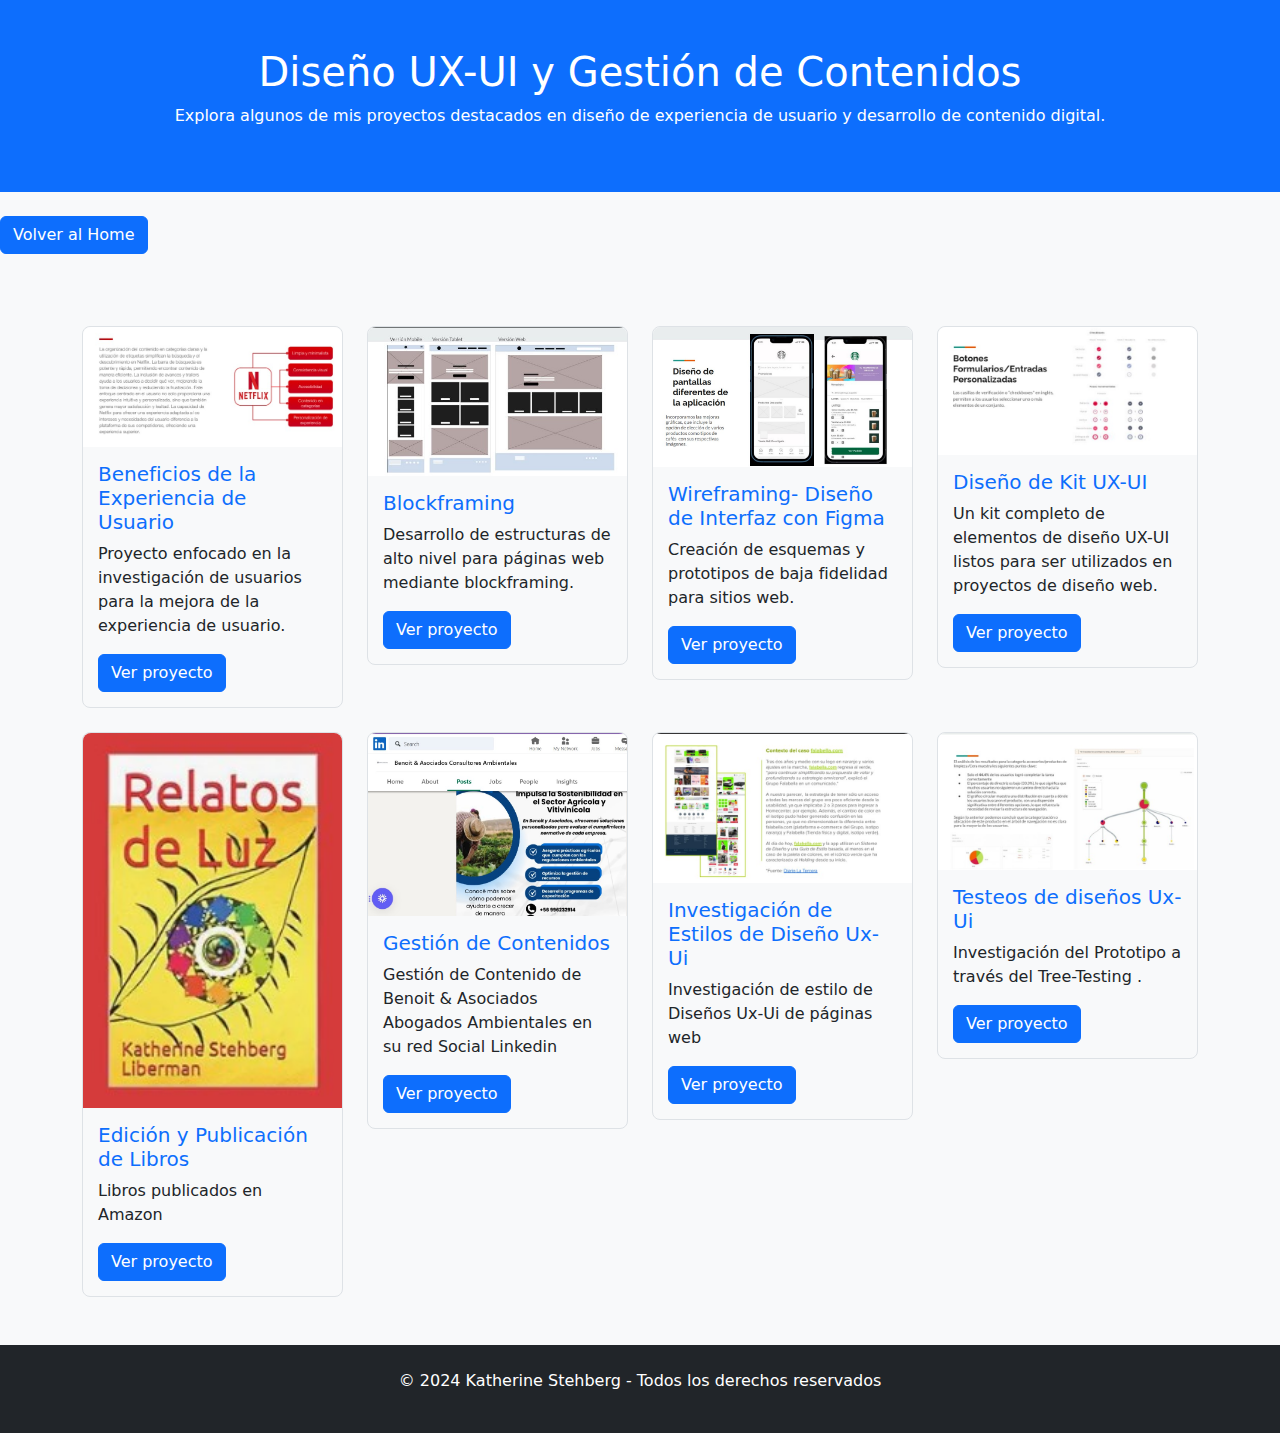
<file: servicios_diseno.html>
<!DOCTYPE html>
<html lang="es">

<head>
    <meta charset="UTF-8">
    <meta name="viewport" content="width=device-width, initial-scale=1.0">
    <meta name="description" content="Portafolio de Diseño UX-UI y Gestión de Contenidos - Katherine Stehberg">
    <title>Portafolio - Diseño UX-UI y Gestión de Contenidos</title>
    <link href="https://cdn.jsdelivr.net/npm/bootstrap@5.2.3/dist/css/bootstrap.min.css" rel="stylesheet">
    <link rel="stylesheet" href="./css/servicios_web.css">
</head>

<body>
    <header class="py-5 text-center bg-primary text-white">
        <h1>Diseño UX-UI y Gestión de Contenidos</h1>
        <p>Explora algunos de mis proyectos destacados en diseño de experiencia de usuario y desarrollo de contenido digital.</p>
    </header>
    <a href="index.html" class="btn btn-primary my-4">Volver al Home</a>

    <section class="container py-5">
        <div class="row g-4">
            <!-- Proyecto 1 - Investigación UX-UI -->
            <div class="col-lg-3 col-md-6">
                <div class="portfolio-card">
                    <img src="./assets/img/beneficios_UI.jpg" alt="Beneficio de la Experiencia de Usuario" class="portfolio-img w-100">
                    <div class="portfolio-content">
                        <h5 class="portfolio-title">Beneficios de la Experiencia de Usuario</h5>
                        <p>Proyecto enfocado en la investigación de usuarios para la mejora de la experiencia de usuario.</p>
                        <a href="https://drive.google.com/file/d/1xCaC2z_bPMN_MYVoocsQWWjfpVtsqS8_/view?usp=sharing" class="btn btn-primary" target="_blank">Ver proyecto</a>
                    </div>
                </div>
            </div>
            <!-- Proyecto 2 - Blockframing -->
            <div class="col-lg-3 col-md-6">
                <div class="portfolio-card">
                    <img src="./assets/img/blockframing.jpg" alt="Blockframing" class="portfolio-img w-100">
                    <div class="portfolio-content">
                        <h5 class="portfolio-title">Blockframing</h5>
                        <p>Desarrollo de estructuras de alto nivel para páginas web mediante blockframing.</p>
                        <a href="https://drive.google.com/file/d/1noFBijFT_fhD0leGv5Wk4W1Jhly9AU8c/view?usp=sharing" class="btn btn-primary" target="_blank">Ver proyecto</a>
                    </div>
                </div>
            </div>
            <!-- Proyecto 3 - Wireframing -->
            <div class="col-lg-3 col-md-6">
                <div class="portfolio-card">
                    <img src="./assets/img/diseno_figma_starbucks.jpg" alt="Wireframing" class="portfolio-img w-100">
                    <div class="portfolio-content">
                        <h5 class="portfolio-title">Wireframing- Diseño de Interfaz con Figma</h5>
                        <p>Creación de esquemas y prototipos de baja fidelidad para sitios web.</p>
                        <a href="https://drive.google.com/file/d/1FYvh_ExWZkcCDCcGza8IdfW_2faikcot/view?usp=sharing" class="btn btn-primary" target="_blank">Ver proyecto</a>
                    </div>
                </div>
            </div>
            <!-- Proyecto 4 - Diseño de Kit UX-UI -->
            <div class="col-lg-3 col-md-6">
                <div class="portfolio-card">
                    <img src="./assets/img/kit.jpg" alt="Diseño de Kit UX-UI" class="portfolio-img w-100">
                    <div class="portfolio-content">
                        <h5 class="portfolio-title">Diseño de Kit UX-UI</h5>
                        <p>Un kit completo de elementos de diseño UX-UI listos para ser utilizados en proyectos de diseño web.</p>
                        <a href="https://drive.google.com/file/d/1hXiQN1pYY2QqTLxcD_hJU77D99M6mhBL/view?usp=sharing" class="btn btn-primary" target="_blank">Ver proyecto</a>
                    </div>
                </div>
            </div>
            <!-- Proyecto 5 - Edición y Publicación de Libros -->
            <div class="col-lg-3 col-md-6">
                <div class="portfolio-card">
                    <img src="./assets/img/libros_publicados.jpg" alt="Edición y Publicación de Libros" class="portfolio-img w-100">
                    <div class="portfolio-content">
                        <h5 class="portfolio-title">Edición y Publicación de Libros</h5>
                        <p>Libros publicados en Amazon</p>
                        <a href="https://www.amazon.com/s?k=Katherine+Stehberg&crid=PGJIO0O4DGZK&sprefix=katherine+stehberg%2Caps%2C394&ref=nb_sb_noss" class="btn btn-primary" target="_blank">Ver proyecto</a>
                    </div>
                </div>
            </div>
            <!-- Proyecto 6 - Gestión de Contenidos -->
            <div class="col-lg-3 col-md-6">
                <div class="portfolio-card">
                    <img src="./assets/img/benoit_asociados.jpg" alt="Gestión de Contenidos Redes Sociales" class="portfolio-img w-100">
                    <div class="portfolio-content">
                        <h5 class="portfolio-title">Gestión de Contenidos</h5>
                        <p>Gestión de Contenido de Benoit & Asociados Abogados Ambientales en su red Social Linkedin </p>
                        <a href="https://www.linkedin.com/company/benoit-asociados-consultores-ambientales/posts/?feedView=all" class="btn btn-primary" target="_blank">Ver proyecto</a>
                    </div>
                </div>
            </div>
            <!-- Proyecto 7 - Estilos de Diseño -->
            <div class="col-lg-3 col-md-6">
                <div class="portfolio-card">
                    <img src="./assets/img/sistemas_de_diseno.jpg" alt="Estilos de Diseño" class="portfolio-img w-100">
                    <div class="portfolio-content">
                        <h5 class="portfolio-title">Investigación de Estilos de Diseño Ux-Ui</h5>
                        <p>Investigación de estilo de Diseños Ux-Ui de páginas web</p>
                        <a href="https://drive.google.com/file/d/1UqXkF6dqRIuO_kHQseAwdun22KspcKMF/view?usp=sharing" class="btn btn-primary" target="_blank">Ver proyecto</a>
                    </div>
                </div>
            </div>
            <!-- Proyecto 8 - Tree Testing -->
            <div class="col-lg-3 col-md-6">
                <div class="portfolio-card">
                    <img src="./assets/img/tree_testing.jpg" alt="Tree Testing" class="portfolio-img w-100">
                    <div class="portfolio-content">
                        <h5 class="portfolio-title">Testeos de diseños Ux-Ui</h5>
                        <p>Investigación del Prototipo a través del Tree-Testing .</p>
                        <a href="https://drive.google.com/file/d/1sY9iMnCdoHJka2lwi84lPlw2LVJt_BoD/view?usp=sharing" class="btn btn-primary" target="_blank">Ver proyecto</a>
                    </div>
                </div>
            </div>
        </div>
    </section>

    <footer class="py-4 bg-dark text-white text-center">
        <p>&copy; 2024 Katherine Stehberg - Todos los derechos reservados</p>
    </footer>

    <script src="https://cdn.jsdelivr.net/npm/bootstrap@5.2.3/dist/js/bootstrap.bundle.min.js"></script>
</body>

</html>
</file>
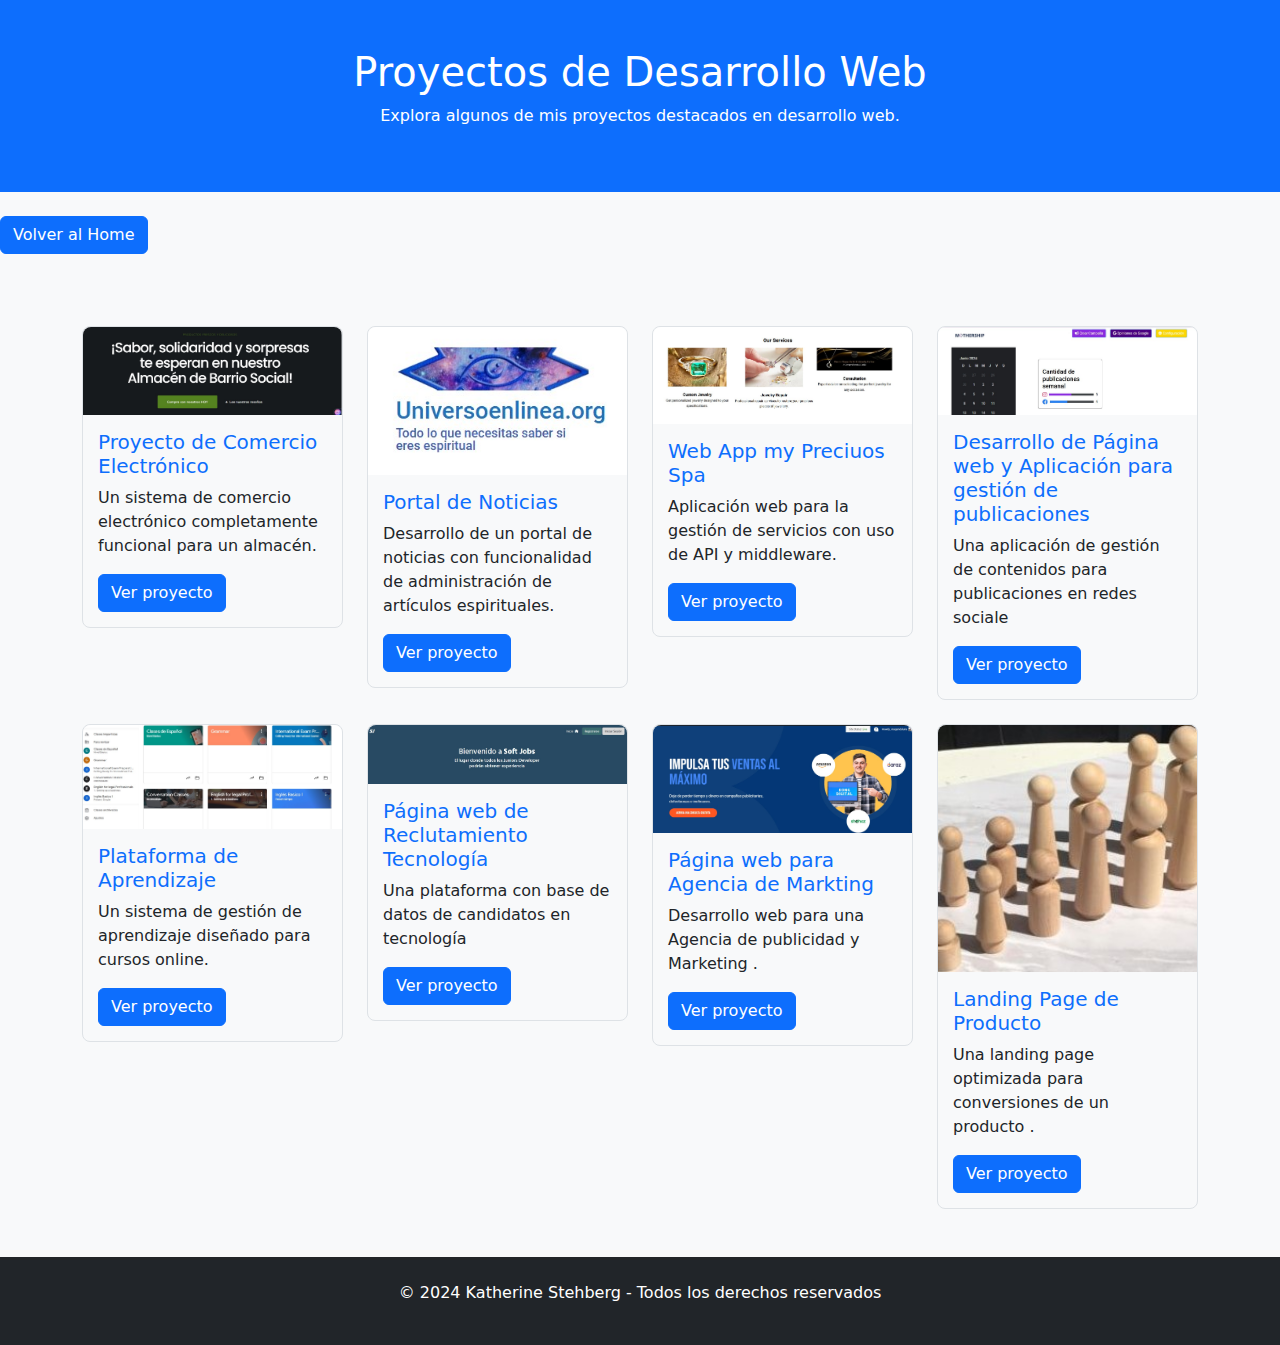
<file: servicios_web.html>
<!DOCTYPE html>
<html lang="es">

<head>
    <meta charset="UTF-8">
    <meta name="viewport" content="width=device-width, initial-scale=1.0">
    <meta name="description" content="Portafolio de Proyectos de Desarrollo Web - Katherine Stehberg">
    <title>Portafolio - Proyectos de Desarrollo Web</title>
    <link href="https://cdn.jsdelivr.net/npm/bootstrap@5.2.3/dist/css/bootstrap.min.css" rel="stylesheet">
    <link rel="stylesheet" href="./css/servicios_web.css">
</head>

<body>
    <header class="py-5 text-center bg-primary text-white">
        <h1>Proyectos de Desarrollo Web</h1>
        <p>Explora algunos de mis proyectos destacados en desarrollo web.</p>
    </header>
    <a href="index.html" class="btn btn-primary my-4">Volver al Home</a>

    <section class="container py-5">
        <div class="row g-4">
            <!-- Project 1 -->
            <div class="col-lg-3 col-md-6">
                <div class="portfolio-card">
                    <img src="./assets/img/Almacen .jpg" alt="Proyecto 1" class="portfolio-img w-100">
                    <div class="portfolio-content">
                        <h5 class="portfolio-title">Proyecto de Comercio Electrónico</h5>
                        <p>Un sistema de comercio electrónico completamente funcional para un almacén.</p>
                        <a href="https://almacendechile.com/" class="btn btn-primary" target="_blank">Ver proyecto</a>
                    </div>
                </div>
            </div>
            <!-- Project 2 -->
            <div class="col-lg-3 col-md-6">
                <div class="portfolio-card">
                    <img src="./assets/img/universo_en_linea.jpg" alt="Proyecto 2" class="portfolio-img w-100">
                    <div class="portfolio-content">
                        <h5 class="portfolio-title">Portal de Noticias</h5>
                        <p>Desarrollo de un portal de noticias con funcionalidad de administración de artículos espirituales.</p>
                        <a href="https://www.universoenlinea.org" class="btn btn-primary" target="_blank">Ver proyecto</a>
                    </div>
                </div>
            </div>
            <!-- Project 3 -->
            <div class="col-lg-3 col-md-6">
                <div class="portfolio-card">
                    <img src="./assets/img/my_precious_spa.jpg" alt="Proyecto 3" class="portfolio-img w-100">
                    <div class="portfolio-content">
                        <h5 class="portfolio-title">Web App my Preciuos Spa</h5>
                        <p> Aplicación web para la gestión de servicios con uso de API y middleware.</p>
                        <a href="https://github.com/KatherineStehberg/my-precious-spa-api/tree/master" class="btn btn-primary" target="_blank">Ver proyecto</a> 
                    </div>
                </div>
            </div>
            <!-- Project 4 -->
            <div class="col-lg-3 col-md-6">
                <div class="portfolio-card">
                    <img src="./assets/img/mini_calendar.jpg" alt="Proyecto 4" class="portfolio-img w-100">
                    <div class="portfolio-content">
                        <h5 class="portfolio-title">Desarrollo de Página web  y Aplicación para gestión de publicaciones</h5>
                        <p>Una aplicación de gestión de contenidos para publicaciones en redes sociale</p>
                        <a href="https://github.com/KatherineStehberg/Mini_calendar/tree/master" class="btn btn-primary" target="_blank">Ver proyecto</a>
                    </div>
                </div>
            </div>
            <!-- Project 5 -->
            <div class="col-lg-3 col-md-6">
                <div class="portfolio-card">
                    <img src="./assets/img/clases_idiomas.jpg" alt="Proyecto 5" class="portfolio-img w-100">
                    <div class="portfolio-content">
                        <h5 class="portfolio-title">Plataforma de Aprendizaje</h5>
                        <p>Un sistema de gestión de aprendizaje diseñado para cursos online.</p>
                        <a href="https://tupagina5.com" class="btn btn-primary" target="_blank">Ver proyecto</a>
                    </div>
                </div>
            </div>
            <!-- Project 6 -->
            <div class="col-lg-3 col-md-6">
                <div class="portfolio-card">
                    <img src="./assets/img/bienvenido a softjobs.jpg" alt="Proyecto 6" class="portfolio-img w-100">
                    <div class="portfolio-content">
                        <h5 class="portfolio-title">Página web de Reclutamiento  Tecnología </h5>
                        <p>Una plataforma con base de datos de candidatos en tecnología </p>
                        <a href="https://github.com/KatherineStehberg/softjobs.git"class="btn btn-primary" target="_blank">Ver proyecto</a>
                    </div>
                </div>
            </div>
            <!-- Project 7 -->
            <div class="col-lg-3 col-md-6">
                <div class="portfolio-card">
                    <img src="./assets/img/kong_digital.jpg" alt="Proyecto 7" class="portfolio-img w-100">
                    <div class="portfolio-content">
                        <h5 class="portfolio-title">Página web para Agencia de Markting</h5>
                        <p>Desarrollo  web para una Agencia de publicidad y Marketing .</p>
                        <a href="https://kong-digital.com/" class="btn btn-primary" target="_blank">Ver proyecto</a>
                    </div>
                </div>
            </div>
            <!-- Project 8 -->
            <div class="col-lg-3 col-md-6">
                <div class="portfolio-card">
                    <img src="./assets/img/palitos sin pintar.jpg" alt="Proyecto 8" class="portfolio-img w-100">
                    <div class="portfolio-content">
                        <h5 class="portfolio-title">Landing Page de Producto</h5>
                        <p>Una landing page optimizada para conversiones de un producto .</p>
                        <a href="https://famores.com" class="btn btn-primary" target="_blank">Ver proyecto</a>
                    </div>
                </div>
            </div>
        </div>
    </section>

    <footer class="py-4 bg-dark text-white text-center">
        <p>&copy; 2024 Katherine Stehberg - Todos los derechos reservados</p>
    </footer>

    <script src="https://cdn.jsdelivr.net/npm/bootstrap@5.2.3/dist/js/bootstrap.bundle.min.js"></script>
</body>
</html>
</file>
<file: css/servicios_web.css>
body {
    font-family: var(--bs-body-font-family);
    background-color: var(--bs-gray-100);
    color: var(--bs-body-color);
}

.portfolio-card {
    border: var(--bs-border-width) var(--bs-border-style) var(--bs-border-color);
    border-radius: var(--bs-border-radius-lg);
    transition: transform 0.3s ease;
}

.portfolio-card:hover {
    transform: scale(1.05);
}

.portfolio-img {
    height: 100;
    object-fit: cover;
    border-top-left-radius: var(--bs-border-radius-lg);
    border-top-right-radius: var(--bs-border-radius-lg);

}

.portfolio-content {
    padding: 15px;
}

.portfolio-title {
    color: var(--bs-primary);
}

.btn-primary {
    background-color: var(--bs-primary);
    border-color: var(--bs-primary);
}

.btn-primary:hover {
    background-color: var(--bs-link-hover-color);
    border-color: var(--bs-link-hover-color);
}
</file>
